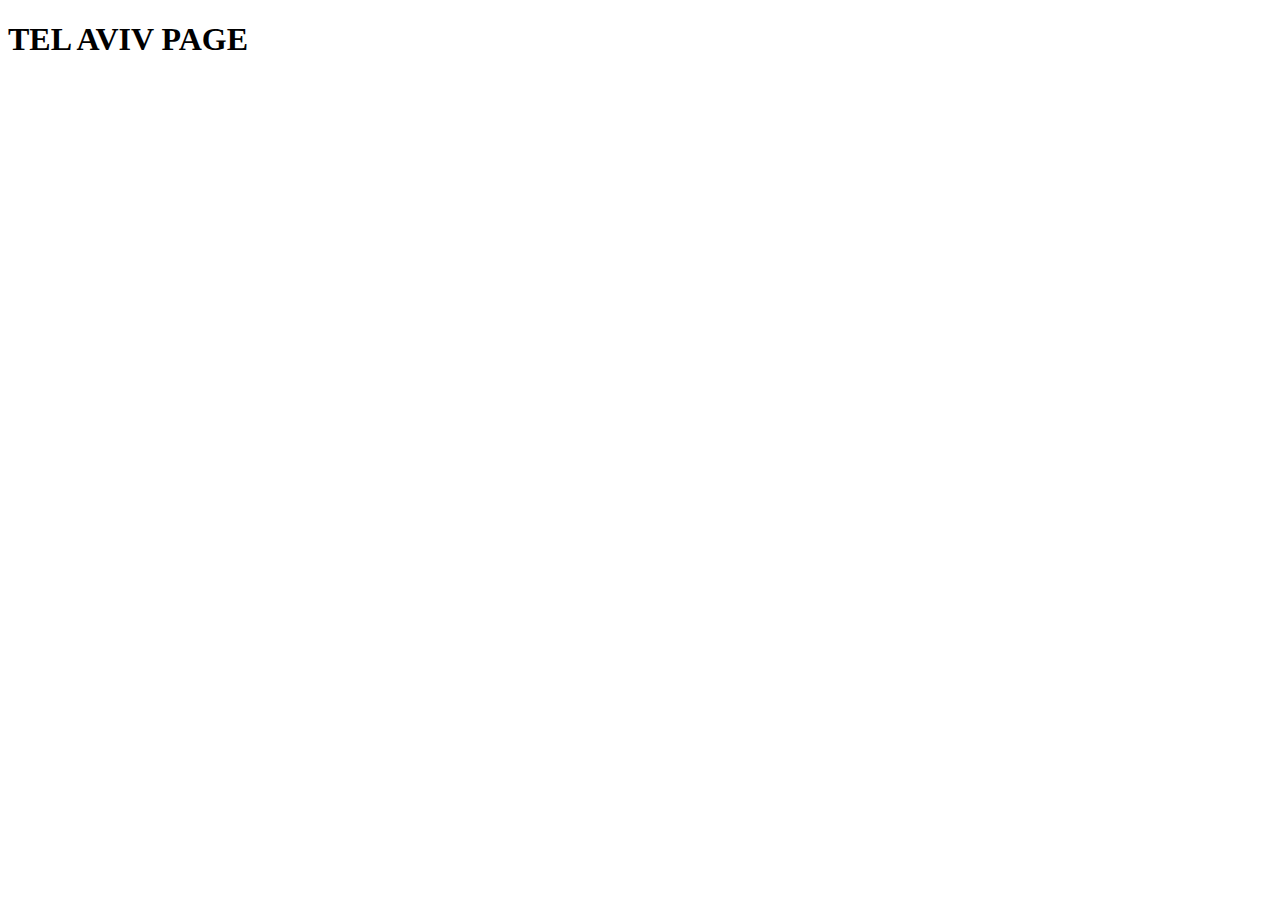
<file: destination/telaviv.html>
<!DOCTYPE html>
<html lang="en">

<head>
    <meta charset="UTF-8">
    <meta http-equiv="X-UA-Compatible" content="IE=edge">
    <meta name="viewport" content="width=<h1>, initial-scale=1.0">
    <title>Document</title>
</head>

<body>
    <h1>TEL AVIV PAGE</h1>
</body>

</html>
</file>
